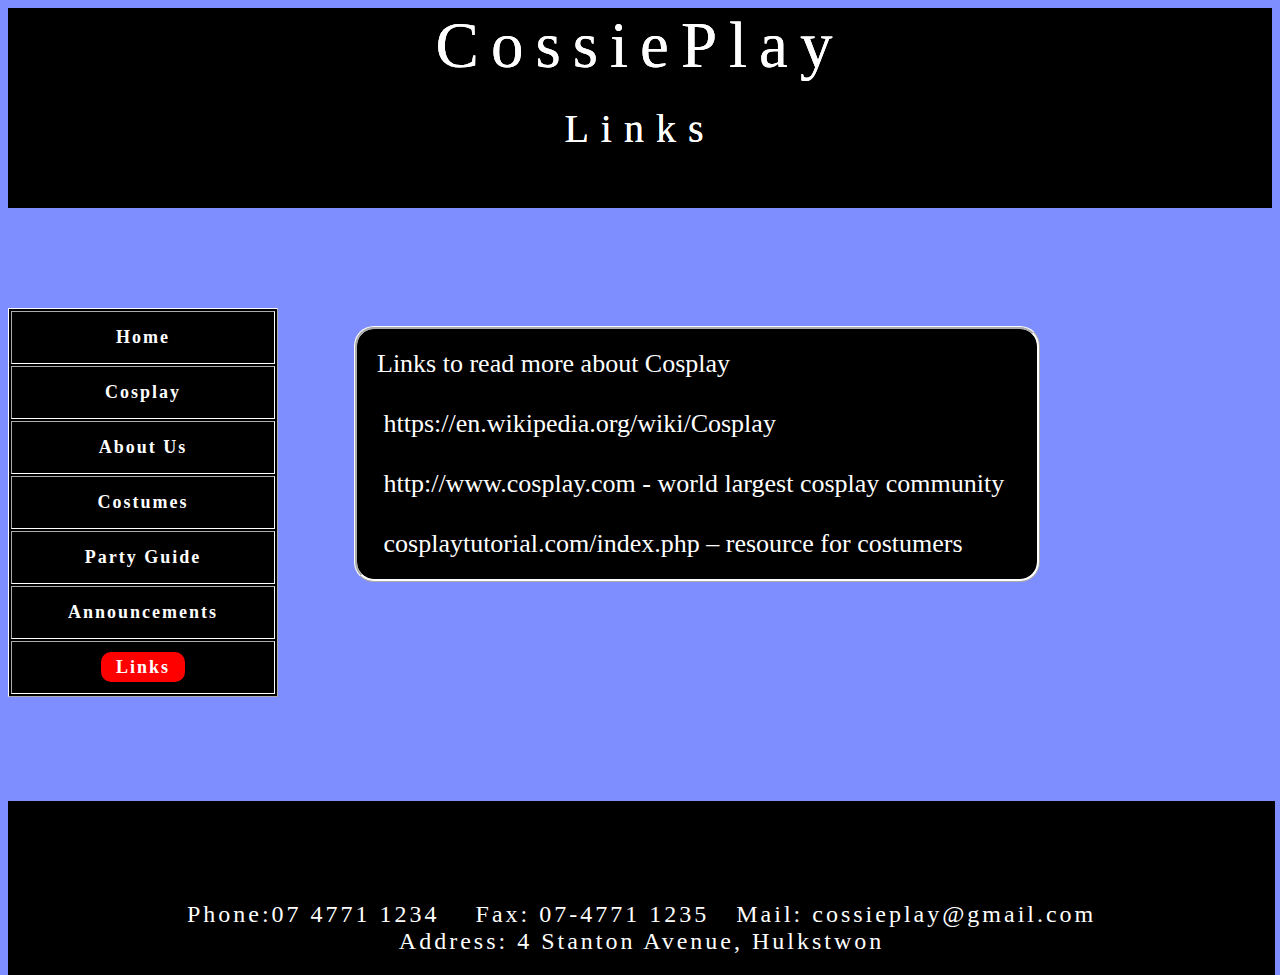
<file: Links Page.html>
<!doctype html>
<html><!-- InstanceBegin template="/Templates/CP Template.dwt" codeOutsideHTMLIsLocked="false" -->
<head>
<meta charset="utf-8">
<title>CossiePlay</title>
<link href="Style.css" rel="stylesheet" type="text/css">


</head>
<!-- InstanceBeginEditable name="Region" -->
<div id="Title">CossiePlay<br>
<span style="font-size: 40px; font-style: normal;">Links</span></div>


<span style="font-style: normal"></span>

<table width="250" border="1" cellpadding="15" id="table">
  <tbody>
   <tr>
      <th id="Table" style="font-size: 18px" scope="row"><a href="index.html" id="NormalText">Home</a></th>
    </tr>
    <tr>
      <th id="Table" style="font-size: 18px" scope="row"><a href="Cosplay Page.html" id="NormalText">Cosplay</a></th>
    </tr>
    <tr>
      <th id="Table" style="font-size: 18px;" scope="row"><a href="About Cossieplay Page.html" id="NormalText">About Us</a></th>
    </tr>
    <tr>
      <th id="Table" style="font-size: 18px" scope="row"><a href="Costume Page.html" id="NormalText">Costumes</a></th>
    </tr>
    <tr>
      <th id="Table" scope="row"><a href="Party Page.html" id="NormalText">Party Guide</a></th>
    </tr>
    <tr>
      <th id="Table" style="font-size: 18px" scope="row"><a href="Annoucement Page.html" id="NormalText">Announcements</a></th>
    </tr>
    <tr>
      <th id="Table" style="font-size: 18px" scope="row"><a href="Links Page.html" id="coloredtext">Links</a></th>
    </tr>
  </tbody>
</table>
<p id="Links_paragraph">Links to read more about Cosplay<br><br>
&nbsp;https://en.wikipedia.org/wiki/Cosplay<br><br>
&nbsp;http://www.cosplay.com - world largest cosplay community<br><br>
&nbsp;cosplaytutorial.com/index.php – resource for costumers</p>

<!-- InstanceEndEditable -->
<div id="Footer">Phone:07 4771 1234 &nbsp;&nbsp;&nbsp;Fax: 07-4771 1235&nbsp;&nbsp;&nbsp;Mail: cossieplay@gmail.com<br>
Address: 4 Stanton Avenue, Hulkstwon</div>
<!-- InstanceEnd --></html>
</file>
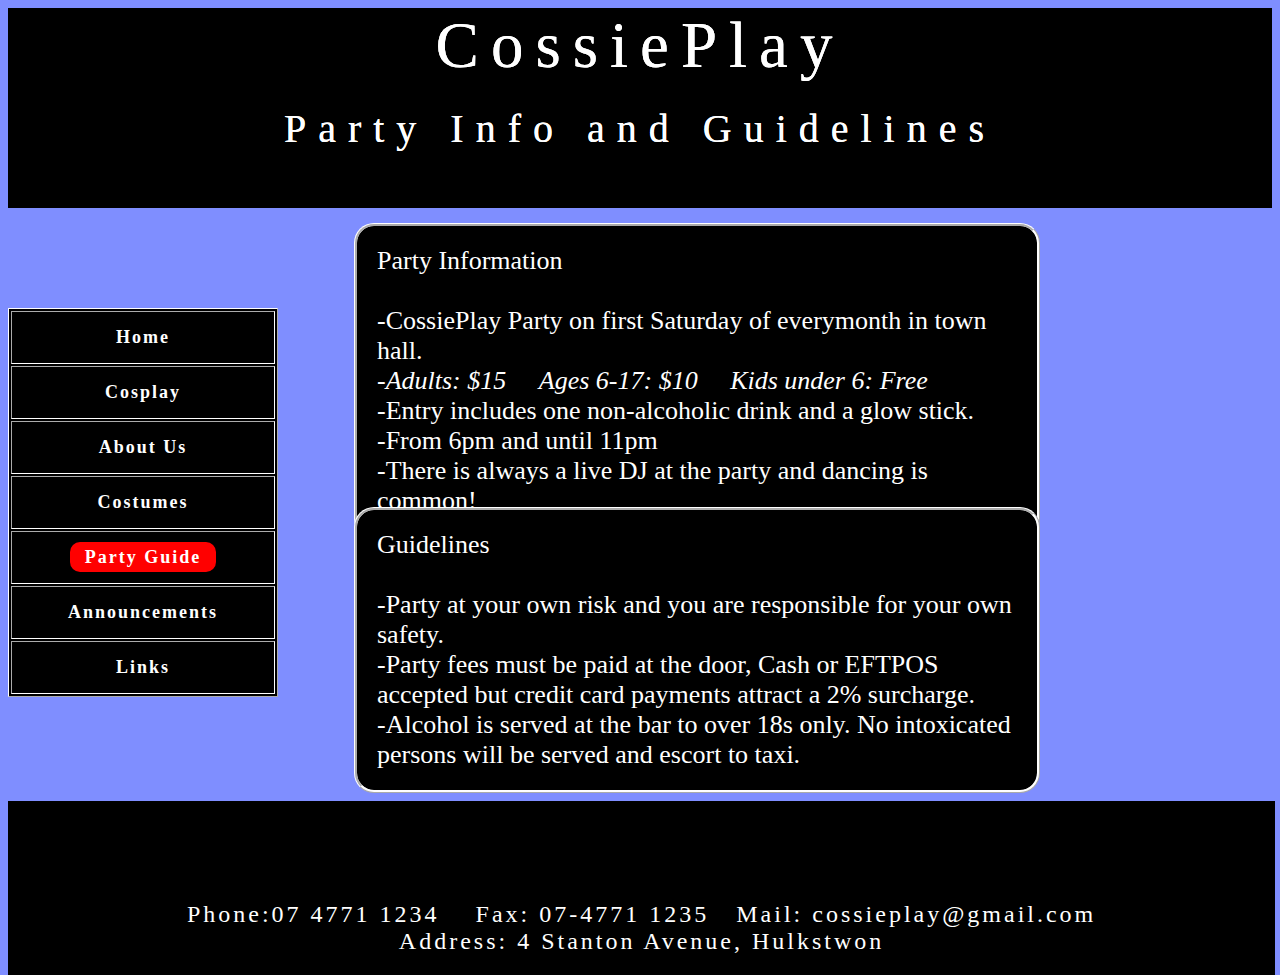
<file: Party Page.html>
<!doctype html>
<html><!-- InstanceBegin template="/Templates/CP Template.dwt" codeOutsideHTMLIsLocked="false" -->
<head>
<meta charset="utf-8">
<title>CossiePlay</title>
<link href="Style.css" rel="stylesheet" type="text/css">


</head>
<!-- InstanceBeginEditable name="Region" -->
<div id="Title">CossiePlay<br>
<span style="font-size: 40px; font-style: normal;">Party Info and Guidelines</span></div>


<span style="font-style: normal"></span>

<table width="250" border="1" cellpadding="15" id="table">
  <tbody>
   <tr>
      <th id="Table" style="font-size: 18px" scope="row"><a href="index.html" id="NormalText">Home</a></th>
    </tr>
    <tr>
      <th id="Table" style="font-size: 18px" scope="row"><a href="Cosplay Page.html" id="NormalText">Cosplay</a></th>
    </tr>
    <tr>
      <th id="Table" style="font-size: 18px;" scope="row"><a href="About Cossieplay Page.html" id="NormalText">About Us</a></th>
    </tr>
    <tr>
      <th id="Table" style="font-size: 18px" scope="row"><a href="Costume Page.html" id="NormalText">Costumes</a></th>
    </tr>
    <tr>
      <th id="Table" scope="row"><a href="Party Page.html" id="coloredtext">Party Guide</a></th>
    </tr>
    <tr>
      <th id="Table" style="font-size: 18px" scope="row"><a href="Annoucement Page.html" id="NormalText">Announcements</a></th>
    </tr>
    <tr>
      <th id="Table" style="font-size: 18px" scope="row"><a href="Links Page.html" id="NormalText">Links</a></th>
    </tr>
  </tbody>
</table>
<p id="party_paragraph"> Party Information<br><br>
-CossiePlay Party on first Saturday of everymonth in town hall.<br>

-<span style="font-style: italic">Adults: $15</span> &nbsp&nbsp&nbsp <span style="font-style: italic">Ages 6-17: $10</span> &nbsp&nbsp&nbsp <span style="font-style: italic">Kids under 6: Free</span><br>
-Entry includes one non-alcoholic drink and a glow stick.<br>
-From 6pm and until 11pm<br>
-There is always a live DJ at the party 
and dancing is common! 
</p>
<p id="party_signup">Register by emailing us including:<br><br>
(1) Name<br><br>
(2) Phone number<br><br>
(3) How many people are coming
</p>
<p id="party_paragrah2"> Guidelines<br><br>
-Party at your own risk and you are responsible for your own safety.<br>
-Party fees must be paid at the door, Cash or EFTPOS accepted but credit card payments attract a 2% surcharge.<br>
-Alcohol is served at the bar to over 18s only. No intoxicated persons will be served and escort to taxi.</p>
<!-- InstanceEndEditable -->
<div id="Footer">Phone:07 4771 1234 &nbsp;&nbsp;&nbsp;Fax: 07-4771 1235&nbsp;&nbsp;&nbsp;Mail: cossieplay@gmail.com<br>
Address: 4 Stanton Avenue, Hulkstwon</div>
<!-- InstanceEnd --></html>
</file>
<file: Style.css>
@charset "utf-8";
#Title {
	text-align: center;
	font-family: Cambria, "Hoefler Text", "Liberation Serif", Times, "Times New Roman", serif;
	font-size: 65px;
	color: rgba(255,255,255,1.00);
	text-shadow: 0px 0px;
	font-style: normal;
	letter-spacing: 12px;
	background-color: rgba(0,0,0,1.00);
	height: 200px;
	width: 100%;
}
#Footer {
	position: absolute;
	color: rgba(255,255,255,1);
	text-align: center;
	font-size: 24px;
	font-family: Cambria, "Hoefler Text", "Liberation Serif", Times, "Times New Roman", serif;
	letter-spacing: 3px;
	background-color: rgba(0,0,0,1.00);
	width: 99%;
	margin-top: 104px;
	padding-top: 100px;
	padding-bottom: 20px;


}
body {
	color: rgba(255,255,255,1);
	background-color: rgba(127,142,255,1.00);
	overflow-x: visible;
}
#Image1 {
	position: absolute;
	border: 10px double rgba(0,0,0,1.00);
	padding-right: 0px;
	margin-left: 346px;
	margin-bottom: 0px;
	top: 287px;	
}

#table {
	color: rgba(255,255,255,1.00);
	text-transform: capitalize;
	letter-spacing: 2px;
	font-family: Cambria, "Hoefler Text", "Liberation Serif", Times, "Times New Roman", serif;
	font-size: 18px;
	background-color: rgba(0,0,0,1.00);
	border-width: thin;
	border-color: rgba(255,255,255,1.00);
	margin-top: 100px;
	width: 270px;
}
#image2 {
	position: absolute;
	margin-left: 1164px;
	top: 287px;
	border: 10px double rgba(0,0,0,1.00);
}
#price_table_picture {
	position: absolute;
	margin-left: 1280px;
	top: 250px;
	border: 10px double rgba(0,0,0,1.00);
}
#image3 {
	position: absolute;
	margin-left: 1400px;
	top: 300px;
	border: 10px double rgba(0,0,0,1.00);
}
#image6 {
	position: absolute;
	margin-left: 1435px;
	top: 275px;
	border: 10px double rgba(0,0,0,1.00);
}
#image5 {
	position: absolute;
	margin-left: 1400px;
	top: 320px;
	border: 10px double rgba(0,0,0,1.00);
}
#image4 {
	position: absolute;
	margin-left: 1490px;
	top: 300px;
	border: 10px double rgba(0,0,0,1.00);
}
#imageUN {
	position: absolute;
	margin-left: 1495px;
	top: 290px;
	border: 10px double rgba(0,0,0,1.00);
}
#cosplay_paragraph {
	background-color: rgba(0,0,0,1.00);
	font-family: Cambria, "Hoefler Text", "Liberation Serif", Times, "Times New Roman", serif;
	font-size: 26px;
	width: 50%;
	position: absolute;
	margin-bottom: 0px;
	margin-left: 346px;
	margin-bottom: 0px;
	top: 300px;
	padding-top: 20px;
	padding-right: 20px;
	padding-bottom: 20px;
	padding-left: 20px;
	border-color: rgba(255,255,255,1.00);
	border-radius: 20px;
	border-style: ridge;
	text-align: left;
	
}
#Links_paragraph {
	background-color: rgba(0,0,0,1.00);
	font-family: Cambria, "Hoefler Text", "Liberation Serif", Times, "Times New Roman", serif;
	font-size: 26px;
	width: 50%;
	position: absolute;
	margin-bottom: 0px;
	margin-left: 346px;
	margin-bottom: 0px;
	top: 300px;
	padding-top: 20px;
	padding-right: 20px;
	padding-bottom: 20px;
	padding-left: 20px;
	border-color: rgba(255,255,255,1.00);
	border-radius: 20px;
	border-style: ridge;
	text-align: left;
	
}
#Annoucement_paragraph {
	background-color: rgba(0,0,0,1.00);
	font-family: Cambria, "Hoefler Text", "Liberation Serif", Times, "Times New Roman", serif;
	font-size: 26px;
	width: 50%;
	position: absolute;
	margin-bottom: 0px;
	margin-left: 346px;
	margin-bottom: 0px;
	top: 300px;
	padding-top: 20px;
	padding-right: 20px;
	padding-bottom: 20px;
	padding-left: 20px;
	border-color: rgba(255,255,255,1.00);
	border-radius: 20px;
	border-style: ridge;
	text-align: left;
	
}
#party_paragrah2 {
	background-color: rgba(0,0,0,1.00);
	font-family: Cambria, "Hoefler Text", "Liberation Serif", Times, "Times New Roman", serif;
	font-size: 26px;
	width: 50%;
	position: absolute;
	margin-bottom: 0px;
	margin-left: 346px;
	margin-bottom: 0px;
	top: 481px;
	padding-top: 20px;
	padding-right: 20px;
	padding-bottom: 20px;
	padding-left: 20px;
	border-color: rgba(255,255,255,1.00);
	border-radius: 20px;
	border-style: ridge;
	text-align: left;
	
}
#party_signup {
	background-color: rgba(0,0,0,1.00);
	font-family: Cambria, "Hoefler Text", "Liberation Serif", Times, "Times New Roman", serif;
	font-size: 26px;
	width: 20%;
	position: absolute;
	margin-bottom: 0px;
	margin-left: 1400px;
	margin-bottom: 0px;
	top: 300px;
	padding-top: 20px;
	padding-right: 20px;
	padding-bottom: 20px;
	padding-left: 20px;
	border-color: rgba(255,255,255,1.00);
	border-radius: 20px;
	border-style: ridge;
	text-align: left;
	
}
#party_paragraph {
	background-color: rgba(0,0,0,1.00);
	font-family: Cambria, "Hoefler Text", "Liberation Serif", Times, "Times New Roman", serif;
	font-size: 26px;
	width: 50%;
	position: absolute;
	margin-bottom: 0px;
	margin-left: 346px;
	margin-bottom: 0px;
	top: 197px;
	padding-top: 20px;
	padding-right: 20px;
	padding-bottom: 20px;
	padding-left: 20px;
	border-color: rgba(255,255,255,1.00);
	border-radius: 20px;
	border-style: ridge;
	
}
#costumes_pictable {
	/* [disabled]background-color: rgba(0,0,0,1.00); */
	font-family: Cambria, "Hoefler Text", "Liberation Serif", Times, "Times New Roman", serif;
	position: absolute;
	margin-bottom: 0px;
	margin-left: 346px;
	margin-bottom: 0px;
	top: 246px;
	border: medium outset rgba(0,0,0,1.00);
	
}
#aboutcp_paragraph {
	background-color: rgba(0,0,0,1.00);
	font-family: Cambria, "Hoefler Text", "Liberation Serif", Times, "Times New Roman", serif;
	font-size: 26px;
	width: 55%;
	position: absolute;
	margin-bottom: 0px;
	margin-left: 346px;
	margin-bottom: 0px;
	top: 275px;
	padding-top: 20px;
	padding-right: 20px;
	padding-bottom: 20px;
	padding-left: 20px;
	border-color: rgba(255,255,255,1.00);
	border-radius: 20px;
	border-style: ridge;
	text-align: left;
	
}
#subtitle {
	position: absolute;
	letter-spacing: 4px;
	font-size: 20px;
	
	
}
#pagetitle {
	position: absolute;
	font-family: Baskerville, "Palatino Linotype", Palatino, "Century Schoolbook L", "Times New Roman", serif;
	letter-spacing: 4px;
	
	}
#subtitle_custome {
	letter-spacing: 7px;

}
#NormalText {
	color: rgba(255,255,255,1.00);
	text-decoration: none;
}
#NormalText {
}
.Normaltext {
}
#NormalText {
}
#NormalText {
}
#NormalText {
}
#NormalText {
}
#NormalText {
}
#coloredtext {
	color: rgba(255,255,255,1.00);
	text-decoration: none;
	background-color: rgba(255,0,0,1.00);
	border-radius: 10px;
	padding-top: 5px;
	padding-right: 15px;
	padding-bottom: 5px;
	padding-left: 15px;
}
#NormalText {
}
</file>
